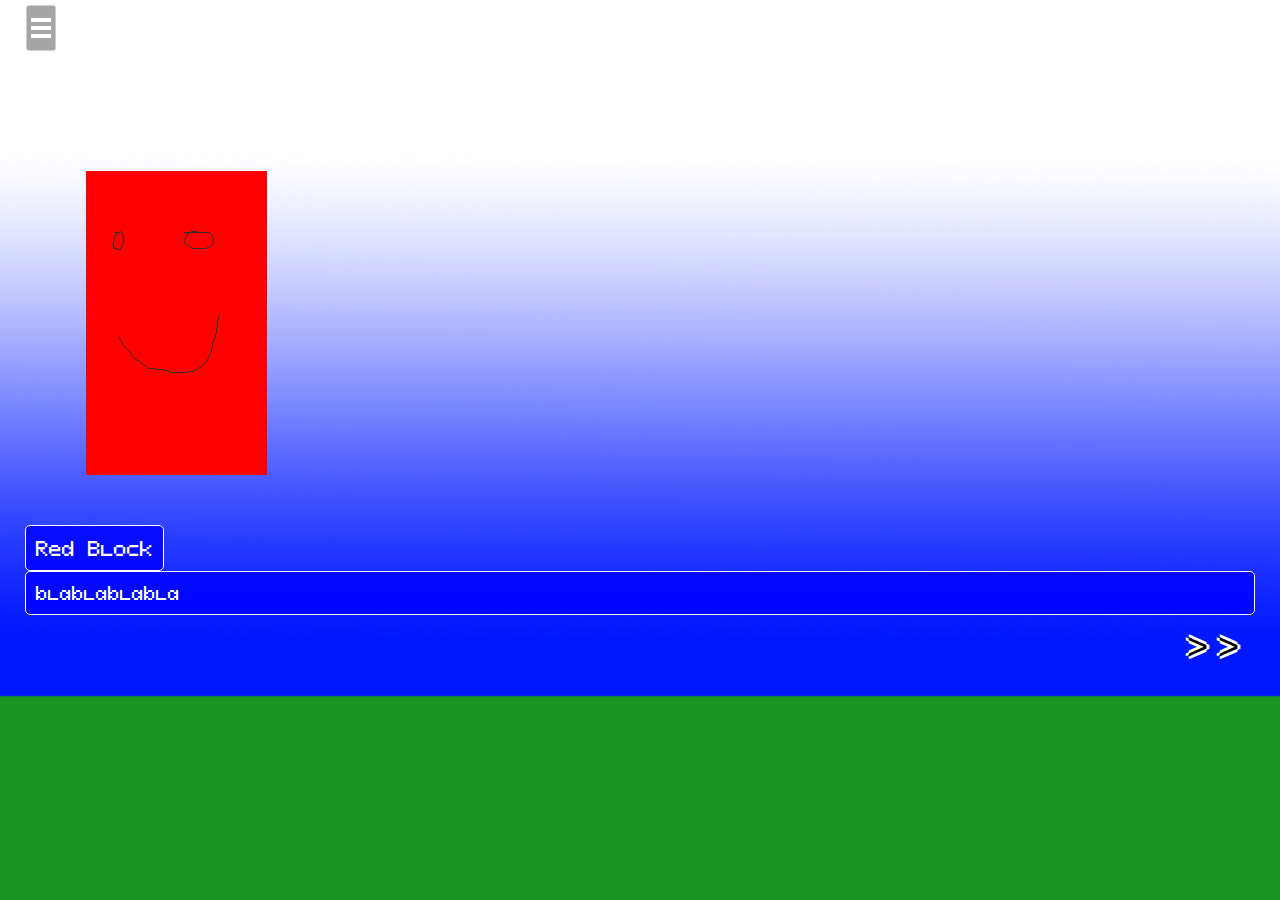
<file: game.html>
<!doctype html>
<html lang="en">
    <head>
        <meta charset="utf-8">
		<meta http-equiv="X-UA-Compatible" content="IE=edge">
		<meta name="viewport" content="width=device-width, initial-scale=1">
    
		<title>visnar test 1</title>

		<!-- CSS -->
		<link rel="stylesheet" href="assets/visnar.css" />
    </head>
    
    <body id="body">
        <audio id="music" loop></audio>
		<audio id="voice"></audio>
		<audio id="sfx"></audio>
        <div id="bg">
            <div class="container">
                <div id="char-img-wrapper"><img src="#" id="char_img" class="char_img"></div>
                <div class="content-row background-one border-two dynamic-width"><span id="char"></span></div>
                <div class="content-row background-one border-two"><span id="text"></span></div>
                <div class="content-row self-end"><button id="nextPage" class="stroke-text-two">&gt;&nbsp;&gt;</button></div>
            </div>

            <div id="option_container"><div id="option"></div></div>

            <div id="menu">
                <div class="inner-menu">
                    <div class="inner-menu-wrapper">
                        <span id="saveBtn">Save Game</span>
                        <span id="loadBtn">Load Game</span>
                        <span></span>
                        <span id="musicBtn">Mute Music</span>
                        <span id="sfxBtn">Mute SFX</span>
                        <span id="voiceBtn">Mute Voices</span>
                        <span></span>
                        <span id="menuCloseBtn">Return to Game</span>
                        <span></span>
                        <span id="titleRetBtn">Exit Game</span>
                    </div>
                </div>
            </div>

            <div id="menuBtn">≡</div>

        </div>
    </body>

    <script src="assets/visnar.js"></script>
    <script src="assets/menu.js"></script>
    <script src="assets/game_settings.js"></script>
    
</html>
</file>
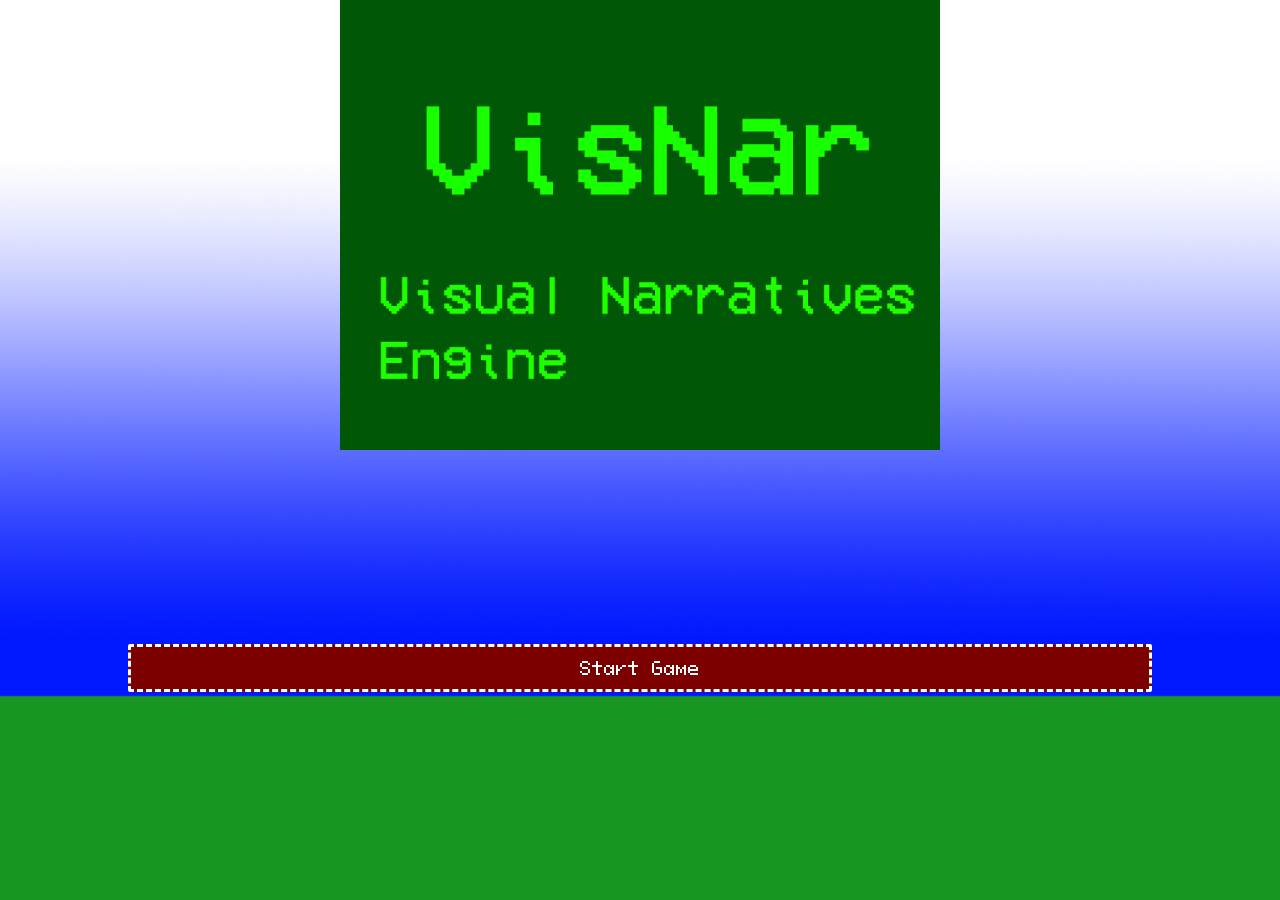
<file: title.html>
<!doctype html>
<html lang="en">
	<head>
		<meta charset="utf-8">
		<meta http-equiv="X-UA-Compatible" content="IE=edge">
		<meta name="viewport" content="width=device-width, initial-scale=1">
    
		<title>visnar test 1</title>

		<!-- CSS -->
		<link rel="stylesheet" href="assets/visnar.css" />
	</head>

	<body>
		<audio id="music" loop></audio>
		<div id="scanlines" class="scanlines"></div>
		<div id="bg"></div>
            <div id="title_img_container">
				<img id="title_img" src="#">
            </div>

            <div id="title_option_container">
				<div id="option">
					<button class="option_btn" id="startBtn">Start Game</button>
					<div style="height:15px;"></div>
					<button class="option_btn" id="loadBtn" style="display:none;">Load Game</button>
				</div>
			</div>
	    </div>
	</body>

	<script src="assets/title.js"></script>
	<script src="assets/game_settings.js"></script>

</html>
</file>
<file: assets/visnar.css>
/* VisNar */

/* Global Variables */
:root {
	--color1: rgba(0,0,255,0.8);
	--color2: rgba(255,255,255,1);
	--color3: rgba(0,0,0,1);
	--color4: rgba(156,156,156,1);
	--color5: rgba(125,0,0,1);
	--color6: rgba(255,0,0,1);
	--color7: rgba(0,0,0,0.7);
	--color_clear: rgba(0,0,0,0);
	--font: pixeloid, verdana, sans-serif;
	--font-size-small: 18px;
	--font-size-big: 36px;
}

/* Font */
@font-face {
	font-family: pixeloid;
	src: url('pixeloid_mono.otf');
}

/* HTML Elemtents */
body { 
	margin:0px;
	padding:0px;
	overflow:hidden;
	font-family: var(--font);
}

/* Elements by ID */
#bg {
	width:100%;
	height:100vh;
	background-size:100% 100%;
}

#title_img_container { 
	display: flex;
    position: fixed;
    top: 0vh;
    width: 100%;
    justify-items: center;
    justify-content: center;
}

#title_img { 
	max-width:600px;
}

#title_option_container { 
	display:flex;
	position:fixed;
	top:50vh;
	left:0px;
	width:100%;
	height:50vh;
	align-items:center;
	justify-content: center;
}

#char { 
	color:white;
	font-size:20px;
}

#text { 
	color:white;
	font-size:var(--font-size-small);
}

#nextPage {
	font-size:var(--font-size-big);
	background-color: var(--color_clear);
    border: 0px;
	cursor:pointer;
}

#option_container { 
	display:none;
	position:fixed;
	top:0px;
	left:0px;
	width:100%;
	height:100vh;
	align-items:center;
	justify-content: center;
}

#option { 
	display:flex;
	flex-direction: column;
	width:80%;
}

#menuBtn { 
	position:fixed;
	top:5px;
	left:2%;
	cursor:pointer;
	font-size:var(--font-size-big);
	padding-left:4px;
	background-color: var(--color7);
	border:1px solid var(--color4);
	color:var(--color2);
	border-radius:3px;
	opacity:0.5;
	transform:all 0.2s;
}
#menuBtn:hover { transform: all 0.2s; opacity:1; }

#menu { 
	display:none;
	position:fixed; 
	top:0px;
	left:0px;
	width:100%;
	height:100vh;
	background-color:var(--color7);
	padding:5%;
}

#char-img-wrapper { 
	display:flex;
	padding:50px;
}

/* Classes */
/* Position and Sizes */
.container { 
	padding:25px;
	display:flex;
	flex-direction:column;
}

.content-row { 
	border-radius:5px;
	padding:10px;
}

.dynamic-width { 
	width:fit-content;
}

.self-end { 
	align-self:flex-end;
}

.menu-show { 
	display:flex !important;
}

.inner-menu { 
	background-color: var(--color1);
	color: var(--color2);
	font-size:var(--font-size-small);
	width: 90%;
    padding: 10px;
    height: 80vh;
    border-radius: 10px;
    border: 1px vaR(--color4) solid;
    box-sizing: border-box;
	display: flex;
    flex-direction: column;
    align-items: center;
}

.inner-menu-wrapper { 
	display:flex;
	flex-direction: column;
}
.inner-menu-wrapper span { 
	cursor:pointer; 
	padding:10px 0 10px 0;
}

.option_btn { 
	background-color: var(--color5);
	font-family: var(--font);
	font-size:var(--font-size-small);
	color: var(--color2);
	padding:10px;
	border-radius:2px;
	border:3px var(--color2) dashed;
	cursor:pointer;
	transition:0.5s all;
}
.option_btn:hover { 
	background-color: var(--color6);
	transition:0.5s all;
}
#char-img-wrapper { 
	display:flex;
	padding:50px;
}
.char_img { max-height:50vh; }
.char-img-left { justify-content:flex-start; }
.char-img-right { transform: scaleX(-1); }
.char-img-center { justify-content:center; }

.scanlines {
	background: repeating-linear-gradient(transparent, transparent 2px, black 3px, black 3px);
	background-size: auto 100%;
	background-position: 0px 0px;
	opacity: 0;
	position:fixed;
	left:0px;
	top:0px;
	width:100%;
	height:100vh;
	z-index:1000;
	padding:0px;
	margin:0px;
	box-shadow: 0 0 200px rgba(0,0,0,0.9) inset;
	animation: scanlines-ani infinite 15s linear;
	pointer-events: none;
}
.scanlines-show { opacity: 0.5; }

@keyframes scanlines-ani {
	from { background-position: 0 0; }
	to 	 { background-position: 0 50px; }
}

/* Colors */
.background-one { 
	background-color: var(--color1);
}

.border-one { border:1px var(--color1) solid; }
.border-two { border:1px var(--color2) solid; }

.stroke-text-two { 
	--stroke-color:var(--color2);
  	--stroke-width:3px;
  	color:var(--color3);
  	text-shadow: var(--stroke-width)  0 0 var(--stroke-color),
    	calc(var(--stroke-width) * -1) 0 0 var(--stroke-color),
    	0 var(--stroke-width) 0 var(--stroke-color),
    	0 calc(var(--stroke-width) * -1) 0 var(--stroke-color);
}
</file>
